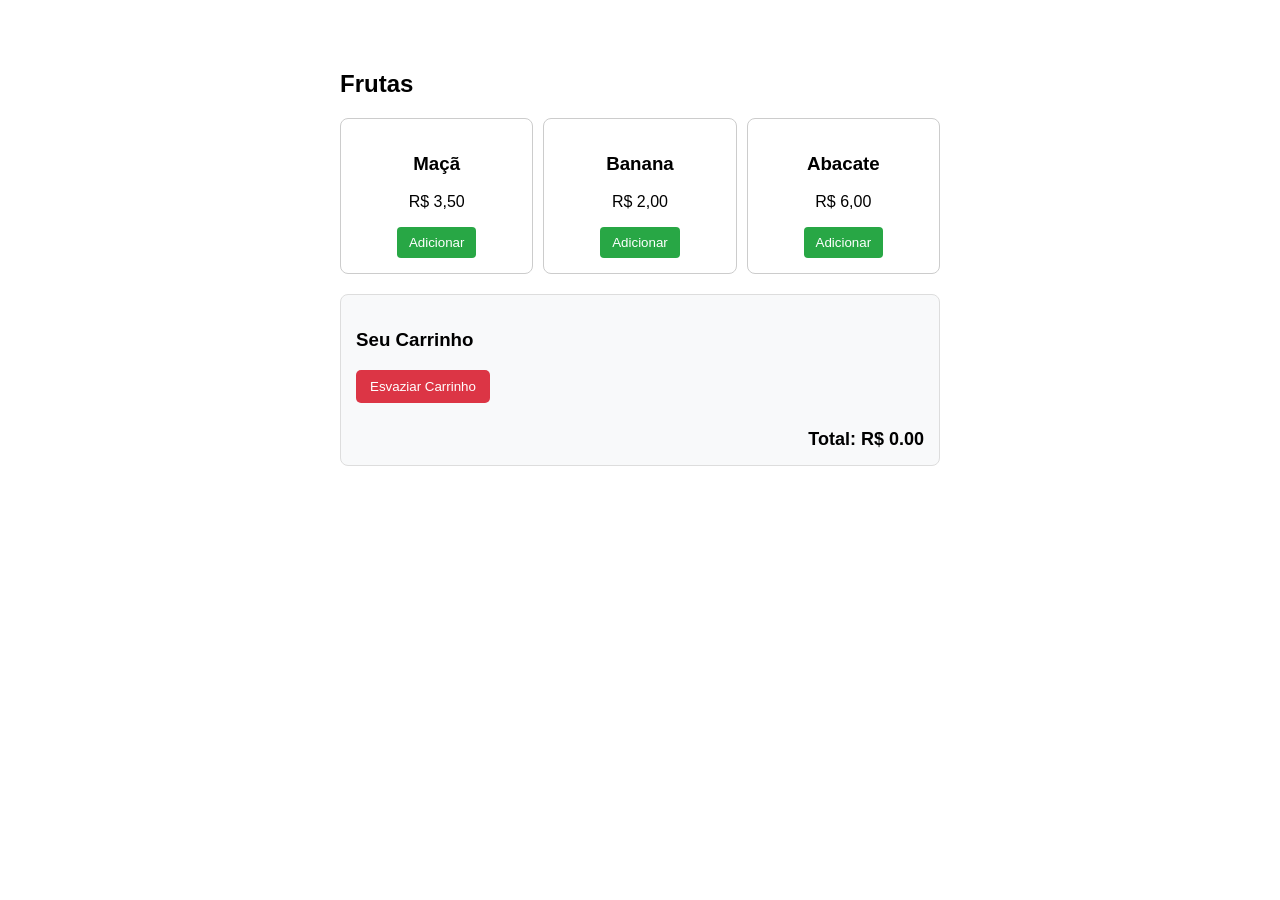
<file: index.html>
<!doctype html>
<html lang="pt-BR">
  <head>
    <meta charset="UTF-8" />
    <meta name="viewport" content="width=device-width, initial-scale=1.0" />
    <title>Minicarrinho de Compras</title>

    <style>
      body {
        font-family: Arial, sans-serif;
        max-width: 600px;
        margin: 30px auto;
        padding: 20px;
      }

      .produtos {
        display: flex;
        gap: 10px;
        margin-bottom: 20px;
      }

      .card {
        border: 1px solid #ccc;
        padding: 15px;
        border-radius: 8px;
        text-align: center;
        flex: 1;
      }

      .card button {
        background: #28a745;
        color: white;
        border: none;
        padding: 8px 12px;
        border-radius: 4px;
        cursor: pointer;
      }

      .card button:hover {
        background: #218838;
      }

      .carrinho-box {
        background: #f8f9fa;
        padding: 15px;
        border-radius: 8px;
        border: 1px solid #ddd;
      }

      ul {
        list-style: none;
        padding: 0;
      }

      li {
        display: flex;
        justify-content: space-between;
        padding: 8px 0;
        border-bottom: 1px solid #eee;
        cursor: pointer;
      }

      li:hover {
        background: #ffecec;
      }

      .total-box {
        font-size: 18px;
        font-weight: bold;
        margin-top: 15px;
        text-align: right;
      }

      #btn-esvaziar {
        background: #dc3545;
        color: white;
        border: none;
        padding: 9px 14px;
        border-radius: 5px;
        cursor: pointer;
        margin-bottom: 10px;
      }

      #btn-esvaziar:hover {
        background: #c82333;
      }
    </style>
  </head>

  <body>
    <h2>Frutas</h2>

    <div class="produtos">
      <div class="card">
        <h3>Maçã</h3>
        <p>R$ 3,50</p>
        <button class="btn-add" data-nome="Maçã" data-preco="3.50">
          Adicionar
        </button>
      </div>

      <div class="card">
        <h3>Banana</h3>
        <p>R$ 2,00</p>
        <button class="btn-add" data-nome="Banana" data-preco="2.00">
          Adicionar
        </button>
      </div>

      <div class="card">
        <h3>Abacate</h3>
        <p>R$ 6,00</p>
        <button class="btn-add" data-nome="Abacate" data-preco="6.00">
          Adicionar
        </button>
      </div>
    </div>

    <div class="carrinho-box">
      <h3>Seu Carrinho</h3>

      <button id="btn-esvaziar">Esvaziar Carrinho</button>

      <ul id="lista-carrinho"></ul>

      <div class="total-box">Total: R$ <span id="valor-total">0.00</span></div>
    </div>

    <script>
      const botoes = document.querySelectorAll(".btn-add");
      const listaCarrinho = document.querySelector("#lista-carrinho");
      const valorTotalEl = document.querySelector("#valor-total");
      const btnEsvaziar = document.querySelector("#btn-esvaziar");

      let total = 0;

      let carrinho = {};

      botoes.forEach((botao) => {
        botao.addEventListener("click", () => {
          const nome = botao.dataset.nome;
          const preco = parseFloat(botao.dataset.preco);

          if (carrinho[nome]) {
            carrinho[nome].quantidade++;
          } else {
            carrinho[nome] = {
              preco: preco,
              quantidade: 1,
            };
          }

          total += preco;

          atualizarCarrinho();
        });
      });

      function atualizarCarrinho() {
        listaCarrinho.innerHTML = "";

        for (let nome in carrinho) {
          const item = carrinho[nome];

          const li = document.createElement("li");

          li.innerHTML = `
                    <span>${nome} x${item.quantidade}</span>
                    <span>R$ ${(item.preco * item.quantidade).toFixed(2)}</span>
                `;

          li.addEventListener("click", () => {
            total -= item.preco;

            item.quantidade--;

            if (item.quantidade === 0) {
              delete carrinho[nome];
            }

            atualizarCarrinho();
          });

          listaCarrinho.appendChild(li);
        }

        valorTotalEl.textContent = total.toFixed(2);
      }

      btnEsvaziar.addEventListener("click", () => {
        listaCarrinho.innerHTML = "";

        carrinho = {};

        total = 0;

        valorTotalEl.textContent = "0.00";
      });
    </script>
  </body>
</html>
</file>
